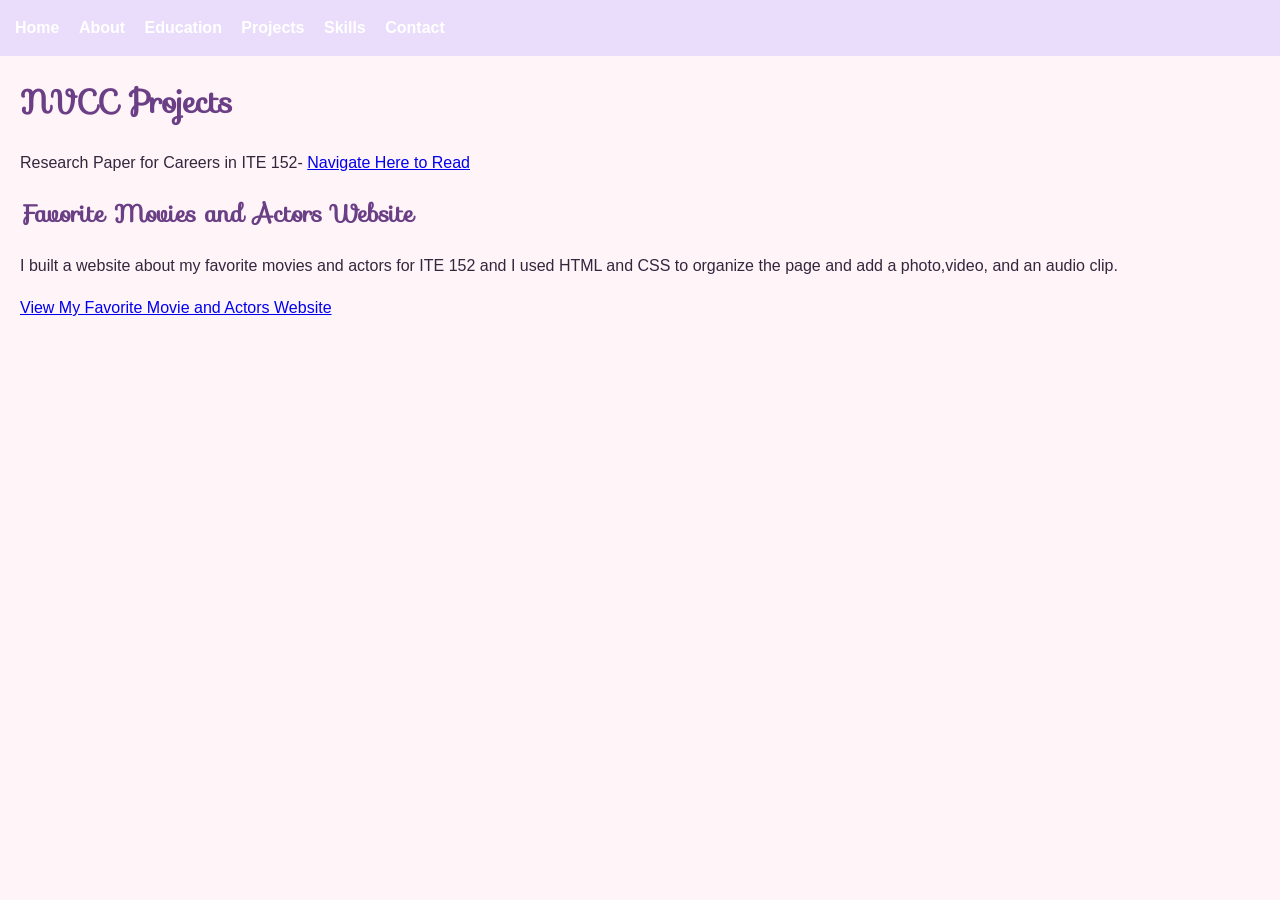
<file: projects.html>
<!DOCTYPE html>
<html lang="en">
<head>
  <meta charset="UTF-8">
  <title>My ePortfolio - Home</title>
  <link rel="stylesheet" href="style.css">
</head>
<body>
  <nav>
    <a href="index.html">Home</a>
    <a href="about.html">About</a>
    <a href="education.html">Education</a>
    <a href="projects.html">Projects</a>
    <a href="skills.html">Skills</a>
    <a href="contact.html">Contact</a>
  </nav>
 
  <h1>NVCC Projects</h1>
  <p>Research Paper for Careers in ITE 152- <a href="ResearchPaper.docx">Navigate Here to Read</a></p>
 <h2>Favorite Movies and Actors Website</h2>
<p>I built a website about my favorite movies and actors for ITE 152 and I used HTML and CSS
   to organize the page and add a photo,video, and an audio clip.</p>
  <p><a href="index.html">View My Favorite Movie and Actors Website</a></p>
</body>
</html>
</file>
<file: style.css>
@import url("https://fonts.googleapis.com/css?family=Sofia");
body {
  font-family: Arial, sans-serif;
  margin: 0;
  padding: 0;
  line-height: 1.6;
  background-color: #FFF4F8; 
  color: #35263D;
}
 
nav {
  background-color:#E9DDFB;
  padding: 15px;
}
 
nav a {
  color: white;
  margin-right: 15px;
  text-decoration: none;
  font-weight: bold;
}
 
nav a:hover,
nav a:focus {
  text-decoration: underline;
  color: #8E3266;
}
 
h1, h2 {
   padding: 0 20px;
  font-family: "Sofia", cursive;
  color: #6B3F85;
}
 
p {
  padding: 0 20px;
}
</file>
